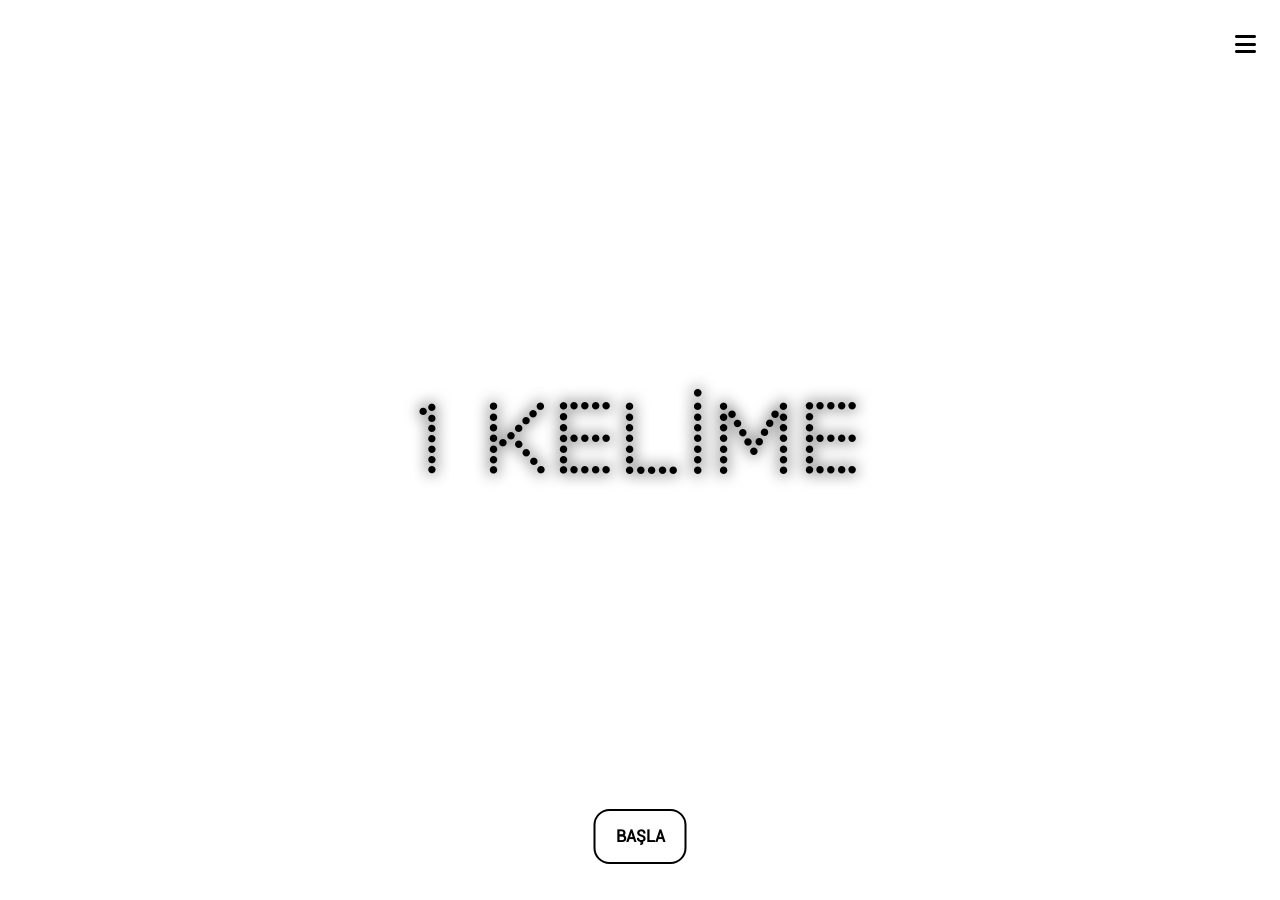
<file: index.html>
﻿<!doctype html>
<html>
 <head>
  <link rel="stylesheet" href="style.css"/>
  <link rel="icon" href="icon.png"/>
  <title>Bir Kelime</title>
  <link rel="stylesheet" href="https://cdnjs.cloudflare.com/ajax/libs/font-awesome/6.2.0/css/all.min.css" integrity="sha512-xh6O/CkQoPOWDdYTDqeRdPCVd1SpvCA9XXcUnZS2FmJNp1coAFzvtCN9BmamE+4aHK8yyUHUSCcJHgXloTyT2A==" crossorigin="anonymous" referrerpolicy="no-referrer" />

  <meta charset="utf-8"/>
  <meta name="theme-color" content="#fff"/>
  <meta name="viewport" content="width=device-width,initial-scale=1.0,maximum-scale=1.0,minimum-scale=1.0"/>
 </head>
 <body class="theme0">
  <div id="loader">
   <div id="loadic">
    <button id="loadlogo">
     1 <k>K</k><e>E</e><l>L</l><im>İ</im><m>M</m><e>E</e>
    </button>
   </div>
  </div>
  <div id="iceren">
    <div id="soru"></div>
    <button id="cevapla" onclick="ara()">Cevap</button>
  </div>
  <div id="joker">
    <div id="jokeric"></div>
  </div>
  <div id="sure">
  </div>
  <div id="sozluk" class="inactive">
    <div id="sozlukic">
      <div id="aramasonuc">
        <h2 id="sonucBaslik"></h2>
        <p id="sonucAnlam"></p>
      </div>
      <div id="puan">0 puan kazandınız</div>
    </div>
  </div>
  <div id="bitti">
    <div id="oyunbitti"><h1>Oyun Bitti</h1></div>
    <div>Puanınız: <span id="bitim"></span></div>
    <div>Rekorunuz: <span id="rekor"></span></div>
    <div style="padding:1em 0"><button onclick="anasayfa()">Anasayfa</button></div>
  </div>
  <button onclick="menuac()" id="menuac">
    <i class="fa-solid fa-bars"></i>
  </button>
  <div id="menu">
    <div id="closemenu" onclick="menukapa()"><i class="fa-solid fa-xmark"></i> Menüyü Kapat</div>
    <div id="tema" onclick="tema()"></div>
    <a id="lang" href="https://doganfurkan.github.io/1word"><i class="fa-solid fa-language"></i> Switch to English</a>  
  </div>
  <button id="devam" onclick="bak()">BAşla</button>
  <div id="uyari" class="hata">Tebrikler, yeni rekor!</div>
  <script type="text/javascript" src="script.js"></script>
 </body>
</html>
</file>
<file: style.css>
* {
  margin: 0;
  padding: 0;
  box-sizing: border-box;
}
*:focus {
  outline: none;
}

body.theme0{
  --primary: #fff;
  --secondary:#000;
  --sonucbilgi:#ababab;
  --menu:#000;
}

body.theme1{
  --primary:rgb(15,15,10);
  --secondary:rgb(210,210,210);
  --sonucbilgi:rgb(210,210,210);
  --menu:rgb(235,235,235);
}

@font-face {
  font-family: "Perfograma";
  src: url("Perfograma.otf") format("opentype");
}

@font-face {
  font-family: "Roboto";
  src: url("Roboto-Regular.ttf") format("truetype");
}

@keyframes yanson {
  0% {
    color: var(--secondary);
  }
  20%,30% {
    color: var(--clr);
  }
  40% {
    color: var(--secondary);
  }
  50%,80% {
    color: var(--clr);
  }
  100% {
    color:var(--secondary);
  }
}
body {
  width: 100%;
  height: 100%;
  position: absolute;
  background: var(--primary);
  overflow: hidden;
  color:var(--secondary);
}
#loader {
  width: 100%;
  height: 100%;
  position: absolute;
  background: var(--primary);
  top: 0;
  left: 0;
  transition:top 1s;
  z-index: 3;
}
#loadic {
  width: 100%;
  height: 100%;
  position: relative;
}
#loadlogo {
  font-family: Perfograma;
  background: transparent;
  border: 0;
  position: absolute;
  top: 50%;
  left: 50%;
  transform: translate(-50%, -50%);
  letter-spacing: 3px;
  text-shadow: 0px 0px 15px;
  width:fit-content;
  color:var(--secondary);
}
#loadlogo *{
  animation-name: yanson;
  animation-duration: 2s;
  animation-timing-function: linear;
  animation-iteration-count: infinite;
}
m {
  --clr: lime;
  animation-delay: 1s;
}
k {
  --clr: gold;
}
e {
  --clr: purple;
  animation-delay: .5s;
}
im {
  --clr: red;
  animation-delay: 1.5s;
}
l {
  --clr: skyblue;
}
#iceren {
  z-index: 1;
  width: 100%;
  height: 100%;
  position: absolute;
  background: var(--primary);
  display: flex;
  flex-direction: column;
  justify-content: center;
  align-items: center;
}
#soru{
  display: flex;
  max-width: 100%;
  flex-wrap: wrap;
  justify-content: center;
}

#joker{
  background-color: var(--primary);
  width:100%;
  height:100%;
  display: flex;
  flex-wrap: wrap;
  padding:1em 2em;
  position: fixed;
  z-index: 3;
  top:100%;
  left:0;
  justify-content: center;
  align-items: center;
  gap:0;
  transition: .25s;
}

#jokeric{
  height:100%;
  justify-content: center;
  align-items: center;
  display: flex;
  flex-wrap: wrap;
  gap:.1em;
  overflow: auto;
  max-width: 1100px;
}

#cevapla{
  background-color: var(--secondary);
  color:var(--primary);
  padding:1em 1.5em;
  border:0;
  border-radius:1em;
  text-transform: uppercase;
  font-size:1.2em;
  font-weight: bold;
  letter-spacing: 1px;
  margin-top:2em;
}

.buton {
  width: 52px;
  height: 52px;
  border-radius: 26px;
  font-family: Roboto;
  font-size: 30px;
  margin: 0 2px;
  background: var(--primary);
  border: 2px solid var(--secondary);
  color:var(--secondary)
}
.buton.disabled{
  background-color: var(--secondary);
  color:var(--primary);
  pointer-events: none;
}
#sure {
  height: 50%;
  top: 0;
  left: 0;
  z-index: 2;
  font-size: 25vh;
  position: absolute;
  display: flex;
  font-family: Roboto;
  justify-content: center;
  align-items: center;
}
#menuac{
  position: fixed;
  top:2rem;
  right:1.5rem;
  z-index: 5;
  border:0;
  background-color: transparent;
  color:var(--secondary);
}
#menuac i{
  font-size: 1.5rem;
}
#menu{
  position: fixed;
  top:0;
  left:1rem;
  width:calc(100% - 2rem);
  background: var(--primary);
  z-index: 6;
  border-radius: .75rem;
  color:var(--menu);
  font-family: Roboto;
  font-weight: 400;
  transform: translateY(-100%);
  border:2px solid var(--secondary)
}
#menu.active{
  top:1rem !important;
  transform: translateY(0);
  transition:transform .25s;
}
#closemenu{
  display: flex;
  padding:1rem;
  align-items: center;
  gap:1rem;
}
#closemenu i{
  height: 2rem;
  width: 2rem;
  font-size:1.5rem;
  justify-content: center;
  display: flex;
  align-items: center;
}
#tema{
  display: flex;
  padding:1rem;
  align-items: center;
  gap:1rem;
}
#tema img{
  height:2rem;
  width: 2rem;
}
#lang{
  display: flex;
  color:var(--menu);
  padding:1rem;
  border-radius: .1rem;
  text-decoration: none;
  gap:1rem;
  align-items: center;
}
#lang i{
  display: flex;
  align-items: center;
  width:2rem;
  height:2rem;
  font-size:1.5rem;
  justify-content: center;
}
#devam {
  position: absolute;
  bottom: 4%;
  left: 50%;
  transform: translate(-50%, 0);
  z-index: 3;
  white-space: nowrap;
  font-family: Roboto;
  transition:bottom 1s, transform 1s;
  background: var(--primary);
  border: 2px solid var(--secondary);
  color: var(--secondary);
  font-size: 100%;
  font-weight: bold;
  cursor:pointer;
  border-radius: 1em;
  text-transform: uppercase;
}
#devam:hover,.devam:hover {
  background: var(--secondary);
  color: var(--primary);
}
.devam{
  white-space: nowrap;
  font-family: Roboto;
  background: var(--primary);
  border: 2px solid var(--secondary);
  color: var(--secondary);
  font-size: 100%;
  font-weight: bold;
  cursor:pointer;
  border-radius: 1em;
  padding:.75em 1.25em;
  text-transform: uppercase;
  margin-top:.75em;
}
.sonuc {
  width: 104px;
  height: 52px;
  border-radius: 26px;
  font-family: Roboto;
  font-size: 30px;
  margin: 0 2px;
  background: var(--primary);
  border: 2px solid var(--secondary);
}
#sozluk.inactive{
	display:none !important;
}
#sozluk {
  width: 100%;
  height: 100%;
  position: fixed;
  right: 0;
  top: 0;
  z-index: 4;
  display: block;
  background-color: var(--primary);
}
#sozlukic{
  display:flex;
  flex-direction: column;
  justify-content: space-between;
  align-items: center;
  height:100%;
  overflow: auto;
}
#aramasonuc{
  width:100%;
	max-width:800px;
  padding:1rem 1.5rem 1rem;
	font-family: Roboto;
}
#sonucBaslik{
	font-size:1.5em;
	padding:1rem 0 0;
}
#sonucBilgi{
  font-size:.9rem;
  color:var(--sonucbilgi);
  padding:.2rem 0
}
.sonucbilgi{
	font-size:.8rem;
	color:var(--sonucbilgi);
	font-weight: 500;
}

#sonucAnlam{
	font-size:.9em;
	line-height: 1.5;
  display:flex;
  flex-direction: column;
  gap:.5rem;
  flex:1 1 auto;
  padding:.75rem 0 0;
}
#sonucAnlam span{
  font-weight: 600;
}
.cizgi{
  width:100%;
  height:1px;
  background: linear-gradient(to right,transparent,#ccc,transparent);
  display: block;
}
.cizgi:last-child{
  display: none;
}
#sozlukarama {
  width: 100%;
}
#puan{
  background-color: transparent;
  border:0;
  color:var(--secondary);
  font-weight: bold;
  display:none;
  font-size:1.1em;
  width:100%;
  text-align: center;
  padding:2em;
  font-family: Roboto;
}
#puan.verildi{
  display:block !important;
}

#cevap {
  width: 100%;
  height: 100%;
}

#bitti{
  width:100%;
  height:100%;
  position: fixed;
  top:100%;
  left:0;
  z-index: 10;
  background: var(--primary);
  display:flex;
  justify-content: center;
  align-items: flex-start;
  flex-direction: column;
  padding:0 1em 0 2rem;
  font-family: Roboto;
  gap:1em;
  transition: .5s;
}

#oyunbitti{
  font-size:1.2em;
  padding:1em 0;

}

#bitti button{
  border:2px solid var(--secondary);
  background: var(--primary);
  color:var(--secondary);
  cursor:pointer;
  font-size:1.05em;
  padding:1em 1.25em;
  border-radius: .75em;
  font-weight: bold;
  text-transform: uppercase;
}

#uyari{
  display: none;
  position: fixed;
  top:1em;
  left:1em;
  width:calc(100% - 2em);
  padding:1em;
  border-width:2px;
  border-style: solid;
  border-radius: 1em;
  z-index: 50;
  font-family: Roboto;
  animation: uyari 3s ease-in-out;
}

@keyframes uyari{
  0%{
    top:0;
    transform:translateY(-100%);
  }
  30%,100%{
    top:1em;
    transform:translateY(0);
  }
}

.rekor{
  background: rgb(180,240,160);
  color:rgb(90,120,80)
}

.hata{
  background: #f09797;
  color:#8a0000;
}

@media screen and (max-width: 799px) {
  #loadlogo {
    font-size: 400%;
  }
  #devam {
    width: 90%;
    padding: 1em;
  }
  #sure {
    width: 100%;
    max-height:40%;
  }
  #iceren{
    margin-top:40vh;
    height:60%;
  }
}

@media screen and (min-width: 800px) {
  #loadlogo {
    font-size: 600%;
  }
  #sozluk {
    display: block;
  }
  #devam {
    width: auto;
    padding: 1em 1.25em;
  }
  #sure {
    width: 25%;
  }
  #uyari{
    left:50%;
    width: fit-content;
    transform:translateX(-50%);
  }
  #jokeric{
    height:fit-content;
    justify-content: center;
    display: flex;
    flex-wrap: wrap;
    gap:.5em;
  }
}
</file>
